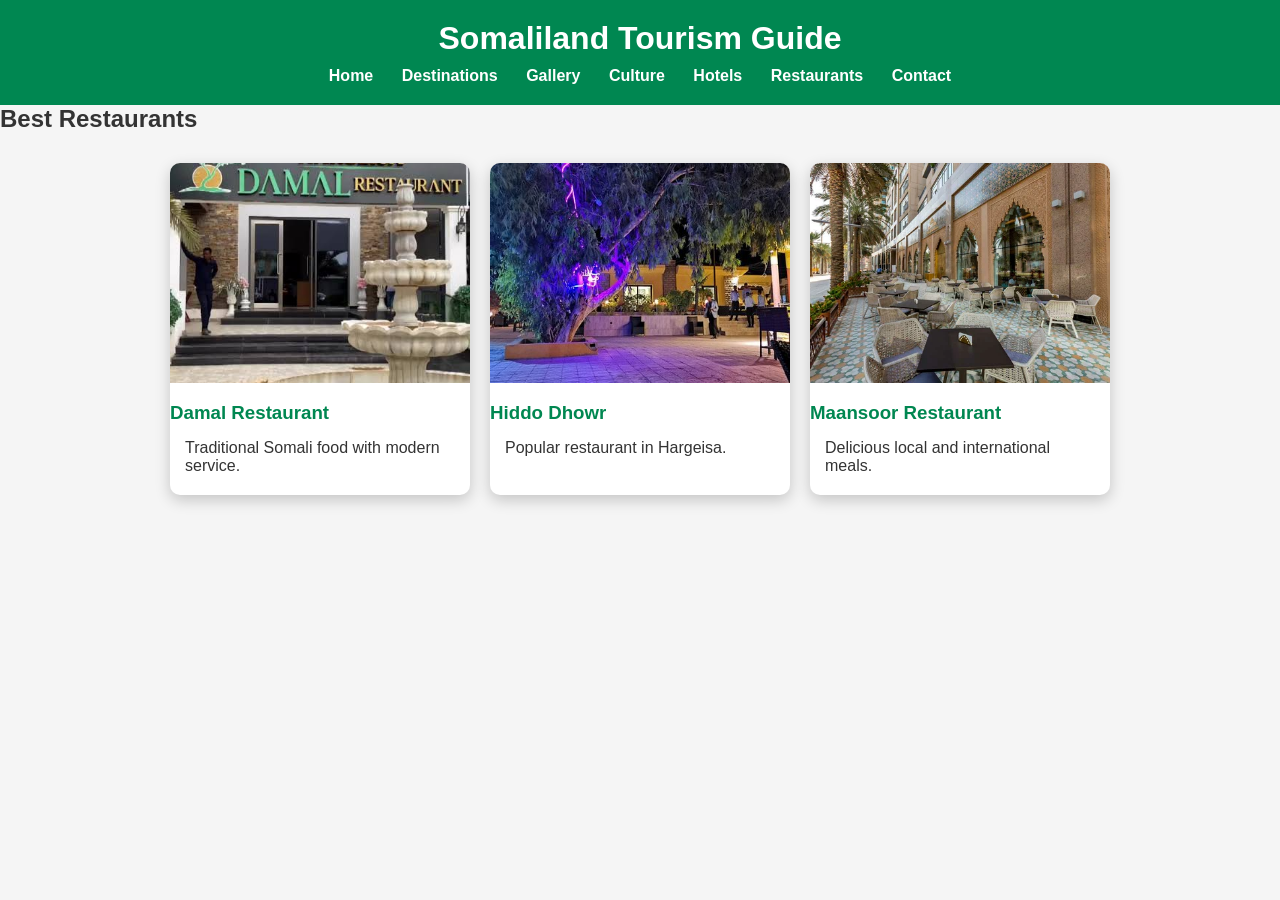
<file: restaurants.html>
<!DOCTYPE html>
<html lang="en">
<head>
<meta charset="UTF-8">
<meta name="viewport" content="width=device-width, initial-scale=1.0">
<title>Restaurants | Somaliland Tourism Guide</title>
<link rel="stylesheet" href="style.css">
</head>
<body>

<header>
<h1>Somaliland Tourism Guide</h1>
<nav>
<a href="index.html">Home</a>
<a href="destinations.html">Destinations</a>
<a href="gallery.html">Gallery</a>
<a href="culture.html">Culture</a>
<a href="hotels.html">Hotels</a>
<a href="restaurants.html">Restaurants</a>
<a href="contact.html">Contact</a>
</nav>
</header>

<section class="restaurants">
<h2>Best Restaurants</h2>

<div class="cards">

<div class="card">
<img src="restaurant1.jpg" alt="">
<h3>Damal Restaurant</h3>
<p>Traditional Somali food with modern service.</p>
</div>

<div class="card">
<img src="restaurant2.jpg" alt="">
<h3>Hiddo Dhowr</h3>
<p>Popular restaurant in Hargeisa.</p>
</div>

<div class="card">
<img src="restaurant3.jpg" alt="">
<h3>Maansoor Restaurant</h3>
<p>Delicious local and international meals.</p>
</div>

</div>

</section>

</body>
</html>
</file>
<file: style.css>
*{
    margin:0;
    padding:0;
    box-sizing:border-box;
    font-family:'Poppins', sans-serif;
}

body{
    background:#f5f5f5;
    color:#333;
}

header{
    background:#008751;
    color:white;
    padding:20px;
    text-align:center;
}

nav{
    margin-top:10px;
}

nav a{
    color:white;
    text-decoration:none;
    margin:0 12px;
    font-weight:600;
}

nav a:hover{
    color:yellow;
}

.hero{
    height:80vh;
    background:url("hero.jpg") center/cover no-repeat;
    display:flex;
    flex-direction:column;
    justify-content:center;
    align-items:center;
    text-align:center;
    color:white;
    padding:20px;
}

.hero h2{
    font-size:50px;
    margin-bottom:20px;
}

.hero p{
    font-size:20px;
    margin-bottom:25px;
}

.btn{
    background:orange
    color:white;
    text-decoration:none;
    padding:12px 25px;
    border-radius:8px;
    font-weight:bold;
}

.btn:hover{
    background:#ff8c00;
}



.destinations{
    padding:40px;
    text-align:center;
}

.cards{
    display:flex;
    flex-wrap:wrap;
    justify-content:center;
    gap:20px;
    margin-top:30px;
}

.card{
    width:250px;
    background:white;
    border-radius:10px;
    overflow:hidden;
    box-shadow:0 4px 10px rgba(0,0,0,.2);
}

.card img{
    width:100%;
    height:180px;
    object-fit:cover;
}

.card h3{
    color:#008751;
    margin:10px 0;
}

.card p{
    padding:0 15px 15px;
}


.gallery{
    padding:40px;
    text-align:center;
}

.gallery-container{
    display:grid;
    grid-template-columns:repeat(auto-fit,minmax(250px,1fr));
    gap:20px;
    margin-top:30px;
}

.gallery-container img{
    width:100%;
    height:220px;
    object-fit:cover;
    border-radius:10px;
    transition:.3s;
}

.gallery-container img:hover{
    transform:scale(1.05);
}

.culture{
    padding:40px;
    text-align:center;
}

.hotels{
    padding:40px;
    text-align:center;
}

.restaurents{
    padding: 40px;
    text-align: center;
}



.contact{
padding:40px;
text-align:center;
}

form{
max-width:500px;
margin:auto;
display:flex;
flex-direction:column;
gap:15px;
}

input,textarea{
padding:12px;
}

button{
background:#008751;
color:white;
padding:12px;
border:none;
cursor:pointer;
}


.hero{
    height:90vh;
    background:url("hero.jpg");
    background-size:cover;
    background-position:center;
    display:flex;
    justify-content:center;
    align-items:center;
    text-align:center;
    color:white;
}

.hero-content{
    background:rgba(0,0,0,.5);
    padding:30px;
    border-radius:10px;
}

.btn{
    display:inline-block;
    margin-top:20px;
    padding:12px 25px;
    background:#008751;
    color:white;
    text-decoration:none;
    border-radius:5px;
}

.places{
    padding:60px;
    text-align:center;
}

.cards{
    display:flex;
    justify-content:center;
    gap:20px;
    flex-wrap:wrap;
}

.card{
    width:300px;
    background:white;
    border-radius:10px;
    overflow:hidden;
    box-shadow:0 5px 15px rgba(0,0,0,.2);
}

.card img{
    width:100%;
    height:220px;
    object-fit:cover;
}

.card h3{
    margin:15px 0;
}

.card p{
    padding:0 15px 20px;
}
</file>
